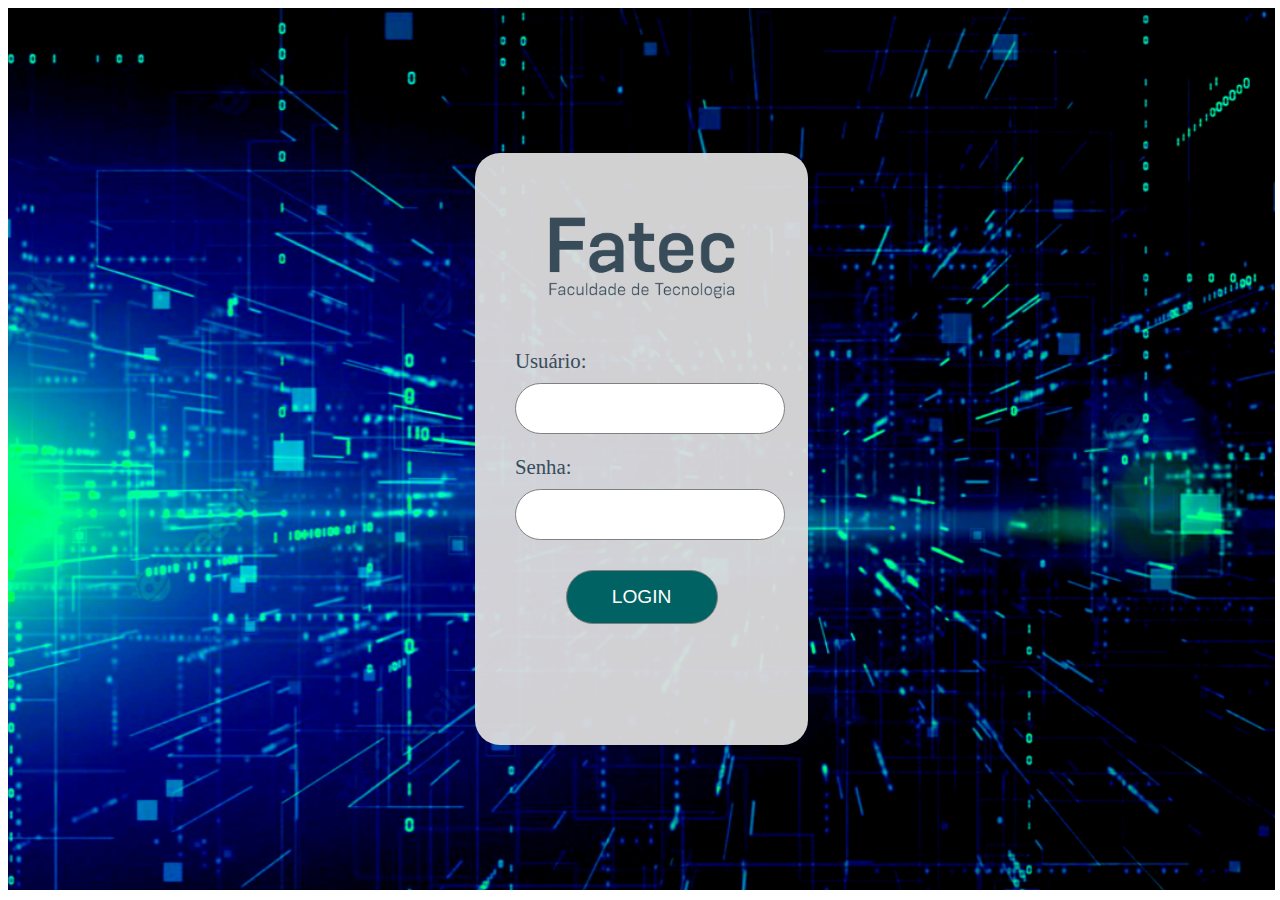
<file: index.html>
<!DOCTYPE html>
<html lang="pt-br">
   <head href="dicaEstudos.css">
     <meta charset="utf-8"/>
     <title>P1 - Tela de Login</title>
     
     <style>
         
         #fundo{
        height: 98vh;
        width: 99vw;
        display: flex;
        justify-content: center;
        align-items: center;
        background-image: url(./Imagens/fundo.png);
	    background-repeat: no-repeat;
	    background-size: cover;

    }
        #login{
        background-color: rgba(220,220,220, 0.95);
        overflow-x:auto; 
        height: 58%;
        width: 20%;
        padding: 40px;
        border-radius: 25px;
        }
        img{
        height: 15vh;
        display: block;
        margin: 0px auto;
        }
        p{
            font-size: 1.3rem;
            color: #394B5A;
            margin-bottom: 10px;

        }
        input{
            width: 90%;
            height:1vh;
            border-radius: 3rem;
            border: 1px solid gray;
            padding: 20px;
            font-size: 1.2rem;
            color: gray;
        }
        input:hover{
            background-color: rgb(239, 239, 239);
        }
        button{
            width: 60%;
            height:6vh;
            border-radius: 3rem;
            border: 1px solid gray;
            padding: 20px;
            font-size: 1.2rem;
            color: gray;
            display: flex;
            justify-content: center;
            align-items: center;
            background-color: rgb(0, 98, 98);
            color: white;
            font-weight: 400;

        }
        a{
            display: flex;
            justify-content: center;
            text-decoration: none;
            margin-top: 30px;

        }
        button:hover{
            cursor: pointer;
            background-color: rgb(1, 42, 42);
        }

     </style>
   </head>
   <body href="dicaEstudos.css">
       <div id="fundo">
           <div id="login">
             <img src="./Imagens/fatec_widelg-removebg-preview.png">
             <p>Usuário:</p>
             <input type="text">
             <p>Senha:</p>
             <input type="password">
             <div id="container-botao">
                 <a href="Menu.html"> 
                     <button> LOGIN</button>
                 </a>
             </div>
           </div>
       </div>
   </body>
</html>
</file>
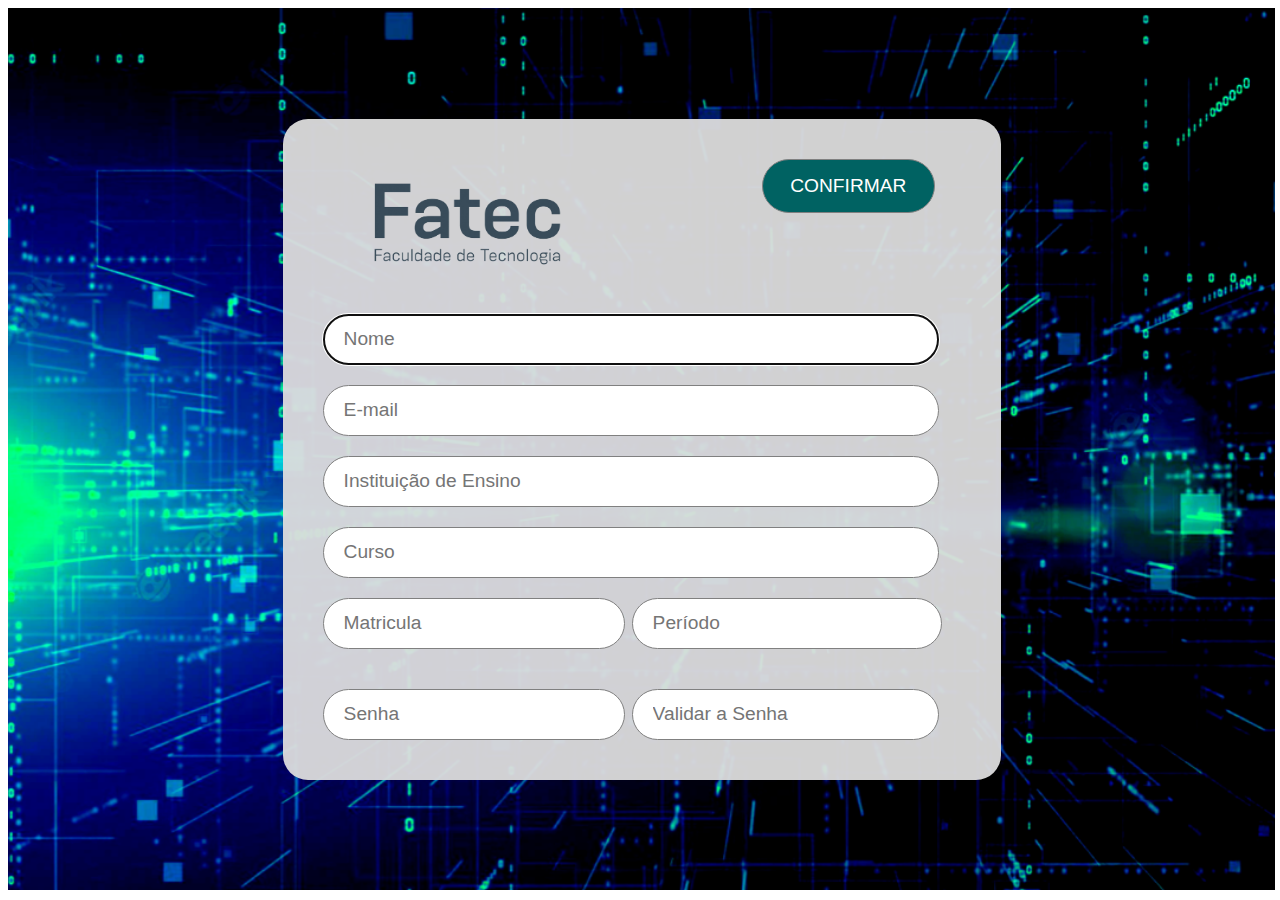
<file: Cadastro.html>
<!DOCTYPE html>
<html lang="pt-br">
	<head href="dicaEstudos.css">
		<meta charset="utf-8" />
		<title>Tela de Cadastro</title>

		<style>
			#fundo {
				height: 98vh;
				width: 99vw;
				display: flex;
				justify-content: center;
				align-items: center;
				background-image: url(./Imagens/fundo.png);
				background-repeat: no-repeat;
				background-size: cover;
			}
			#cadastro {
				background-color: rgba(220, 220, 220, 0.95);
				overflow-x: auto;
				overflow-y: hidden;
				padding: 40px;
				border-radius: 25px;
				display: grid;
				grid-template-columns: 1fr 1fr;
				grid-gap: 20px;
			}
			input.span {
				grid-column: 1 / span 4;
				grid-row: 2;
			}
			input.span2 {
				grid-column: 1 / span 4;
				grid-row: 3;
			}
			input.span3 {
				grid-column: 1 / span 3;
				grid-row: 4;
			}
			input.span4 {
				grid-column: 1 / span 3;
				grid-row: 5;
			}
			input.span5 {
				grid-column: 1 / span 1;
				grid-row: 6;
			}
			input.span6 {
				grid-column: 2 / span 1;
				grid-row: 6;
			}
			input.span7 {
				grid-column: 1 / span 1;
				grid-row: 8;
			}
			input.span8 {
				grid-column: 2 / span 2;
				grid-row: 8;
			}
			img {
				height: 15vh;
				display: block;
				margin: 0px auto;
			}
			p {
				font-size: 1.3rem;
				color: #394b5a;
				margin-bottom: 10px;
			}
			input {
				width: 90%;
				height: 1vh;
				border-radius: 3rem;
				border: 1px solid gray;
				padding: 20px;
				font-size: 1.2rem;
				color: rgb(31, 29, 29);
			}
			input:hover {
				background-color: rgb(239, 239, 239);
			}
			#button {
				width: 60%;
				height: 6vh;
				border-radius: 3rem;
				border: 1px solid gray;
				padding: 20px;
				font-size: 1.2rem;
				color: gray;
				display: flex;
				justify-content: center;
				align-items: center;
				background-color: rgb(0, 98, 98);
				color: white;
				font-weight: 400;
				margin-left: 45%;
			}
			a {
				display: flex;
				justify-content: center;
				text-decoration: none;
				margin-top: 30px;
			}
			#button:hover {
				cursor: pointer;
				background-color: rgb(1, 42, 42);
			}
		</style>
	</head>
	<body href="dicaEstudos.css">
		<div id="fundo">
			<form name="cadform" action="index.html" method="get">
				<div id="cadastro">
					<img src="./Imagens/fatec_widelg-removebg-preview.png"/>
					<input class="span" type="text" placeholder="Nome"/>

					<input class="span2" type="email" placeholder="E-mail"/>

					<input class="span3" type="text" placeholder="Instituição de Ensino" style="width: 93%;"/>

					<input class="span4" type="text" placeholder="Curso" style="width: 93%;"/>

					<input class="span5" type="number" placeholder="Matricula"/>

					<input class="span6" type="text" placeholder="Período" style="width: 93%;"/>

					<input class="span7" type="password" placeholder="Senha"/>

					<input class="span8" type="password" placeholder="Validar a Senha" style="width: 86%;"/>

					<div>
						<input id="button" type="submit" onclick="confirmar(); return false" value="CONFIRMAR" style="padding: 0;">
					</div>
					
				</div>
			</form>
		</div>

		<script>
			document.getElementsByTagName("input")[0].select();
			document.getElementsByTagName("input")[0].focus();

			function confirmar(){
				for(var ind=0; ind < document.getElementsByTagName("input").length; ind++){
					if (document.getElementsByTagName("input")[ind].value == "")
						return alert('Campo "' + document.getElementsByTagName("input")[ind].placeholder + '" é obrigatório!');
					if (ind==6 || ind==7){
						if (document.getElementsByTagName("input")[6].value != document.getElementsByTagName("input")[7].value)
							return alert("As senhas estão diferentes!");
					}
				}
				window.location.href("index.html", 'P1 - Tela de Login');
			}

		</script>

	</body>
</html>
</file>
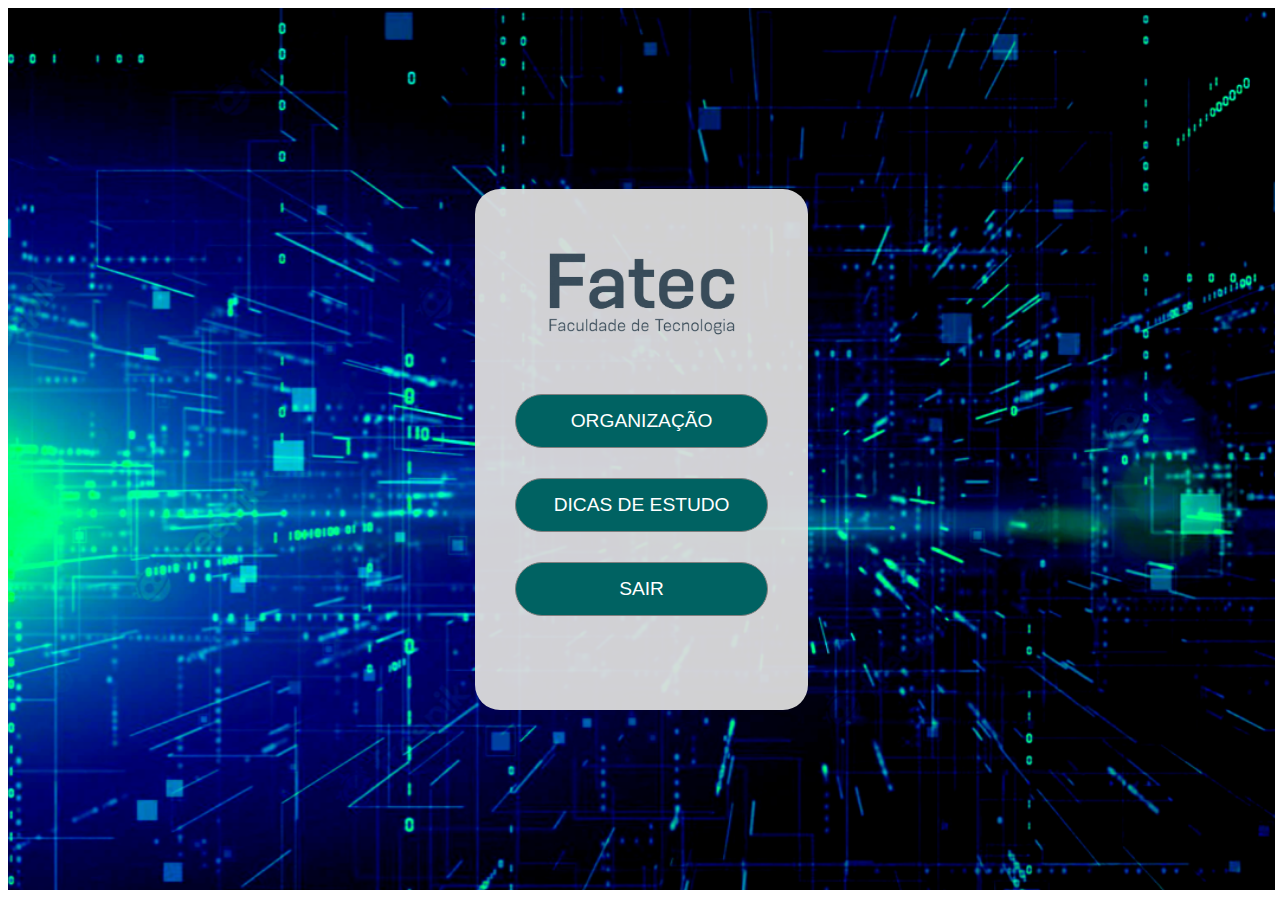
<file: Menu.html>
<!DOCTYPE html>
<html lang="pt-br">
   <head href="dicaEstudos.css">
     <meta charset="utf-8"/>
     <title>P1 - Tela de Login</title>
     
     <style>
         
         #fundo{
        height: 98vh;
        width: 99vw;
        display: flex;
        justify-content: center;
        align-items: center;
        background-image: url(./Imagens/fundo.png);
	    background-repeat: no-repeat;
	    background-size: cover;

    }
        .login{
        background-color: rgba(220,220,220, 0.95);
        overflow-x:auto; 
        height: 50%;
        width: 20%;
        padding: 40px;
        border-radius: 25px;
        }
        img{
        height: 15vh;
        display: block;
        margin: 0px auto;
        }
        p{
            font-size: 1.3rem;
            color: #394B5A;
            margin-bottom: 10px;

        }
        input{
            width: 90%;
            height:1vh;
            border-radius: 3rem;
            border: 1px solid gray;
            padding: 20px;
            font-size: 1.2rem;
            color: gray;
        }
        input:hover{
            background-color: rgb(239, 239, 239);
        }
        button{
            width: 100%;
            height:6vh;
            border-radius: 3rem;
            border: 1px solid gray;
            padding: 20px;
            font-size: 1.2rem;
            color: gray;
            display: flex;
            justify-content: center;
            align-items: center;
            background-color: rgb(0, 98, 98);
            color: white;
            font-weight: 400;
            font-family: 'Lucida Sans', 'Lucida Sans Regular', 'Lucida Grande', 'Lucida Sans Unicode', Geneva, Verdana, sans-serif;

        }
        a{
            display: flex;
            justify-content: center;
            text-decoration: none;
            margin-top: 30px;
        }
        button:hover{
            cursor: pointer;
            background-color: rgb(1, 42, 42);
        }

     </style>
   </head>
   <body href="dicaEstudos.css">
       <div id="fundo">
           <div class="login">
             <img src="./Imagens/fatec_widelg-removebg-preview.png">

                 <a href="Organizacao.html"> 
                     <button> ORGANIZAÇÃO</button>
                 </a>
                 <a href="DicasEstudos.html"> 
                     <button>DICAS DE ESTUDO</button>
                 </a>
                 <a href="index.html"> 
                     <button> SAIR</button>
                 </a>
 
           </div>
       </div>
   </body>
</html>
</file>
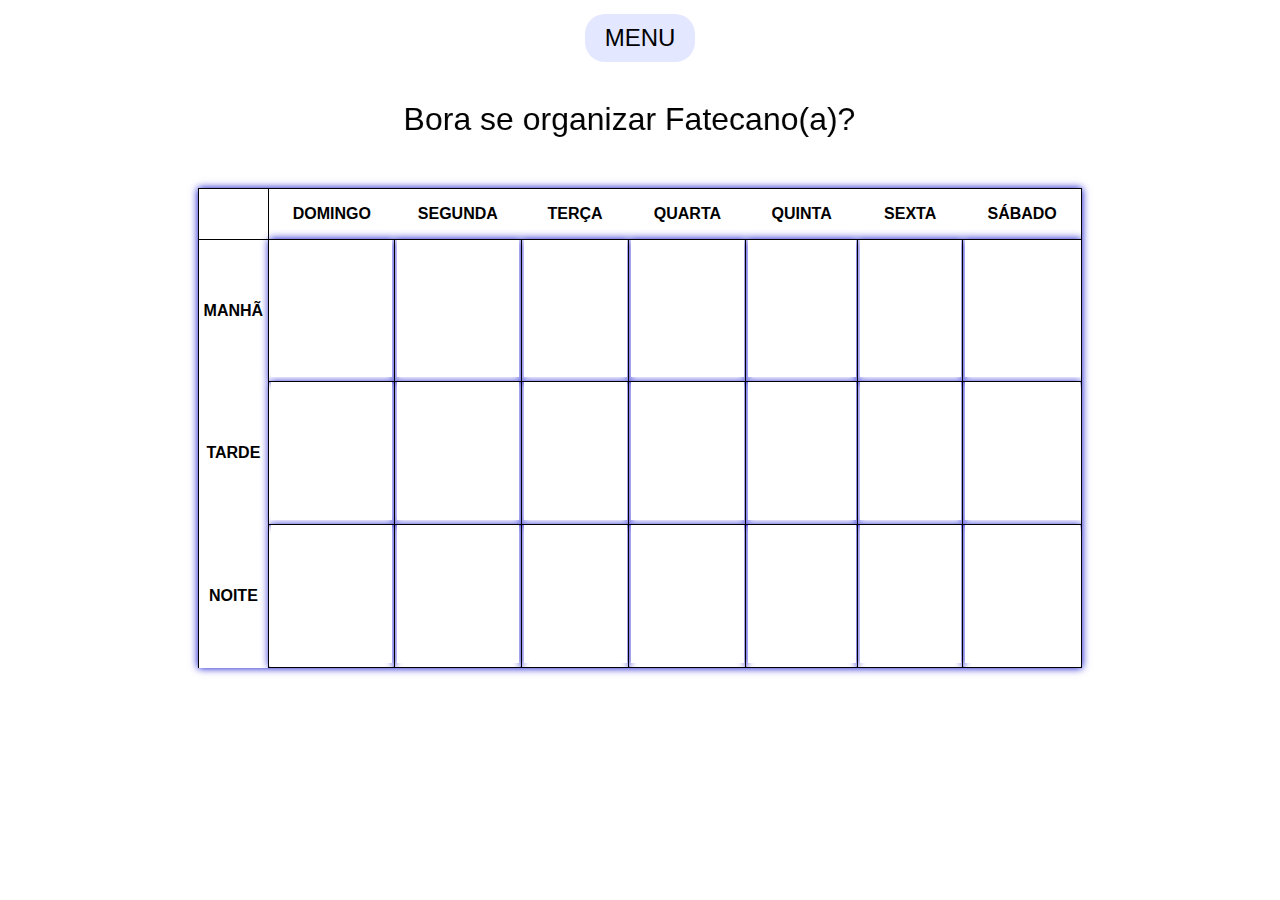
<file: Organizacao.html>
<!DOCTYPE html>
<html lang="pt-br">
<head>
    <meta charset="UTF-8">
    <meta http-equiv="X-UA-Compatible" content="IE=edge">
    <meta name="viewport" content="width=device-width, initial-scale=1.0">
    <title>Planilha de Estudos</title>
    <div id="header">
        <div id="menu">
            <a href="Menu.html"> 
                 MENU
            </a>
        </div>
    </div>
    <div id="title">
   
        <marquee behavior="alternate" scrollamount="12" hspace="70px"><h1>Bora se organizar Fatecano(a)?</h1></marquee>
    </div>
    <style>
        td:hover,textarea:hover {
          background-color: #B0C4DE;
      }

        table, tr, td {
            border: solid 1px black;
            border-radius: 2px;
            color: black;
            border-collapse : collapse;
        }
        td{
            padding: 2px;
            box-shadow: 0 0 0.5em #0000CD;

            
        }
        th{
            font-family: 'Lucida Sans', 'Lucida Sans Regular', 'Lucida Grande', 'Lucida Sans Unicode', Geneva, Verdana, sans-serif;


        }
       
        .content{
            border: none;
            width: 97%;
            min-width: -webkit-fill-available;
            min-height: 97%;
            resize: none;
            font-family: 'Courier New', Courier, monospace;
            font-size: 1.3rem;
            font-weight: 400;
            align-items: center;
        }
        #table{
            margin-top: 1.5rem;
            margin-left: auto;
            margin-right: auto;
            width: 70%;
            overflow-x:auto; 
            box-shadow: 0 0 0.5em #0000CD
        }
        #title{
            margin-top: 1.5rem;
            margin-left: auto;
            margin-right: auto;
            width: 60%;
            overflow-x:auto;
        }
        #manha, #tarde, #noite{
            border-bottom-color: transparent;
            padding-inline: 2px;
        }
        h1{
            /* margin-top: 3%; */
            font-family: 'Lucida Sans', 'Lucida Sans Regular', 'Lucida Grande', 'Lucida Sans Unicode', Geneva, Verdana, sans-serif;
            font-weight:lighter;
        }
        #header{
            height: 4vh;
            display: flex;
            justify-content: center;
            align-items: center;
            margin-top: 20px;

      
        }
        #menu{
            /* background-color: rgb(154, 168, 255); */
            display: flex;
            align-items: center;
            width: 50%;
            height: 100%;
            justify-content: center;


        }
        #menu a{
            background-color: rgba(67, 92, 255, 0.149);
            padding: 10px 20px 10px 20px;
            border-radius: 20px;
            font-size: 1.5rem;
            text-decoration: none;
            color: black;
            font-family: 'Lucida Sans', 'Lucida Sans Regular', 'Lucida Grande', 'Lucida Sans Unicode', Geneva, Verdana, sans-serif;

        }
        #menu a:hover{
            cursor: pointer;
            background-color: rgba(67, 92, 255, 0.704);
        }
    </style>
</head>
<body>

  <div id="table">
    <table style="width:100%; height: 30em;">
        <tr id="days">
            <th style="border-right: solid 1px black;"></th>
            <th>DOMINGO</th>
            <th>SEGUNDA</th>
            <th>TERÇA</th>
            <th>QUARTA</th>
            <th>QUINTA</th>
            <th>SEXTA</th>
            <th>SÁBADO</th>
        </tr>
        <tr id="manha">
            <th style="padding-inline: 5px;">MANHÃ</th>
            <td><textarea class="content"></textarea></td>
            <td><textarea class="content"></textarea></td>
            <td><textarea class="content"></textarea></td>
            <td><textarea class="content"></textarea></td>
            <td><textarea class="content"></textarea></td>
            <td><textarea class="content"></textarea></td>
            <td><textarea class="content"></textarea></td>
        </tr>
        <tr id="tarde">
            <th style="padding-inline: 5px;">TARDE</th>
            <td><textarea class="content"></textarea></td>
            <td><textarea class="content"></textarea></td>
            <td><textarea class="content"></textarea></td>
            <td><textarea class="content"></textarea></td>
            <td><textarea class="content"></textarea></td>
            <td><textarea class="content"></textarea></td>
            <td><textarea class="content"></textarea></td>
        </tr>
        <tr id="noite">
            <th style="padding-inline: 5px;">NOITE</th>
            <td><textarea class="content"></textarea></td>
            <td><textarea class="content"></textarea></td>
            <td><textarea class="content"></textarea></td>
            <td><textarea class="content"></textarea></td>
            <td><textarea class="content"></textarea></td>
            <td><textarea class="content"></textarea></td>
            <td><textarea class="content"></textarea></td>
</tr>
    </table>
  </div>
</body>
</html>
</file>
